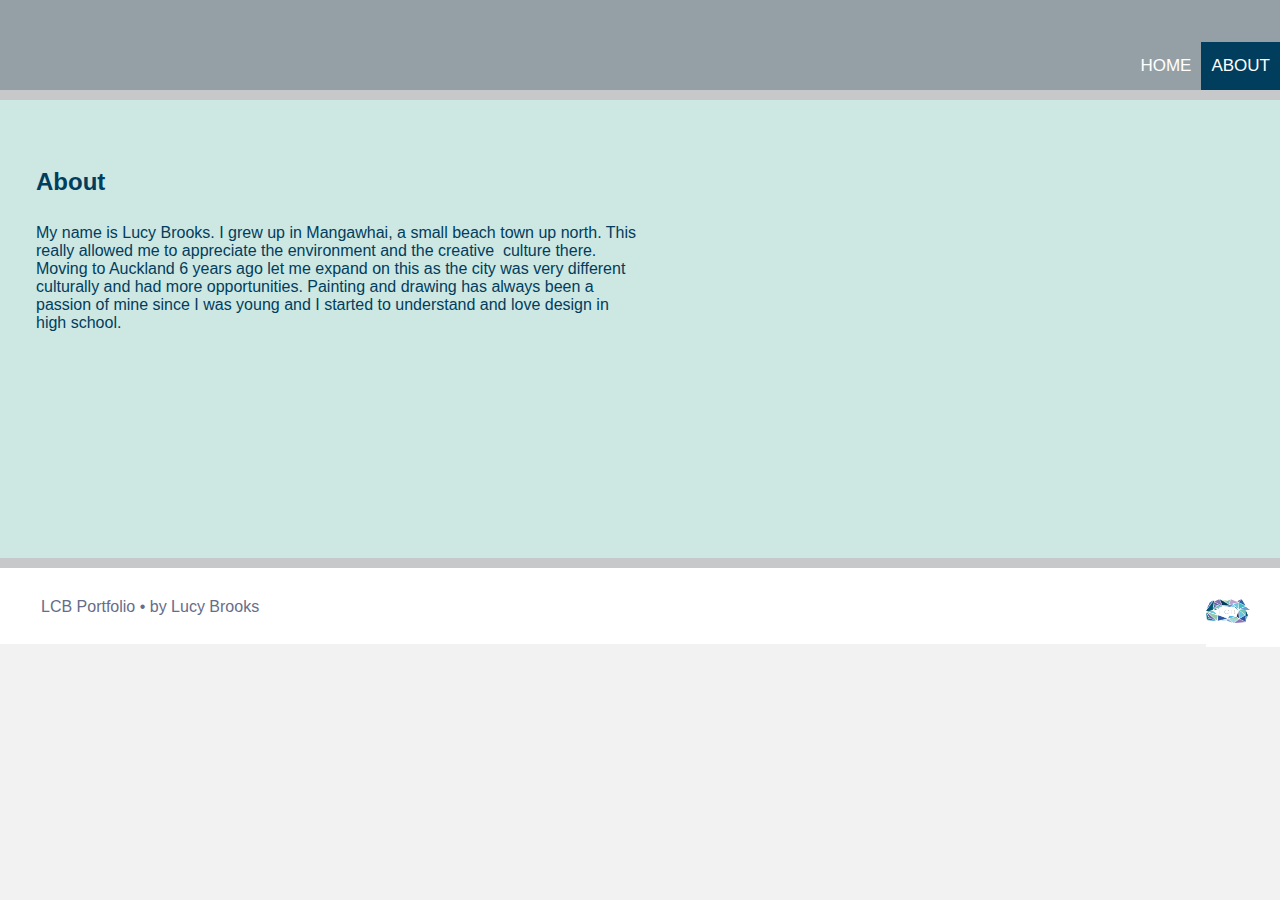
<file: about.html>
<!DOCTYPE html>

<html>

<html>
   <head>
      <title> ABOUT </title>
       <link rel="stylesheet" href="styles.css"/>
   </head>

     <body>

       <div class="header">

       <div class="nav">


       <div class="links">
       <a href="index.html" >HOME</a>
       <a class="active"href="#ABOUT">ABOUT</a>

       </div>
       </div>
       </div>

    <div class="Aboutcontainer" >

 <div class="abouttitle">
   About </br>
         </br>
 </div>

     <div class="aboutwords">
        My name is Lucy Brooks. I grew up in Mangawhai, a small beach town up north.
        This really allowed me to appreciate the environment and the creative 
        culture there. Moving to Auckland 6 years ago let me expand on
        this as the city was very different culturally and had more
        opportunities. Painting and drawing has always been a passion of
        mine since I was young and I started to understand and love design
        in high school.

      </div>

 </div>

  <div class="bottombanner">
  <div class="bannermessage">LCB Portfolio &bull; by Lucy Brooks
  <div class="bottomlogo">
  <img src="images/LCB.png" alt="bottomlogo" />
   </div>
   </div>
   </div>

  </body>

</html>
</file>
<file: styles.css>
<style>
@import url('https://fonts.googleapis.com/css?family=Catamaran');
</style>

* {
outline: 1px dotted lime;
}

body {
background-color:#f2f2f2;
margin: 0;
font-family: 'Catamaran', sans-serif;
}

.header {
height: 90px;
background-color:#95a0a6;
color: white;
border-bottom: 10px solid #c6c8c9;
}


.topnav {
    background-color: #333;
    overflow: hidden;
}


.nav a {
    float: left;
    display: block;
    color: #f2f2f2;
    text-align: center;
    padding: 14px 16px;
    font-size: 17px;
}


.nav a:hover {
    background-color: #ddd;
    color: black;
}


.nav a.active {
    background-color: #013d5c;
    color: white;
}



.links{
float: right;
font-size: 0.75rem;
color: white;
margin-top: 42px;

}


.links a {
color: white;
text-decoration: none;
padding-left: 10px;
padding-right: 10px;
}



.banner{
background-color: #ffffff;
padding: 20px 0;
text-align: center;
border-bottom: 10px solid #c6c8c9;
}

.banner img{
max-width: 920px;
width: 60%;
}

.Aboutcontainer{
max-width:100%;
height:330px;
background-color:#cde7e3;
color: #666d89;
padding-top:68px;
padding-left:36px;
padding-right:36px;
padding-bottom:60px;
border-bottom:10px solid #c6c8c9;
}

.abouttitle{
color: #013d5c;
font-family: 'Catamaran', sans-serif;
font-weight: bold;
font-size: 1.5rem;
background-color:#cde7e3;
font-weight: bold;
}

.aboutwords{
color: #013d5c;
font-family: 'Catamaran', sans-serif;
font-weight: lighter;
font-size: 1rem;
background-color:#cde7e3;
border-bottom:46px;
width:600px;
padding-right:30px;
}


.PaintingContainer{
max-width:100%;
height:864px;
background-color:#cde7e3;
max-width:100%;
height:900px;
color:#6E7593;
padding-top:64px;
padding-left:40px;
padding-right:40px;
padding-bottom:66px;
border-bottom:10px solid #c6c8c9;
}

.Paintingtitle{
color: #013d5c;
font-family: 'Catamaran', sans-serif;
font-weight:bold;
font-size: 1.5rem;
background-color:#cde7e3;
padding-bottom:7px;
width:946px;
}

.paintingwords{
font-size: 1rem;
color:#013d5c;
font-family: 'Catamaran' , sans-serif;
font-weight: lighter;
}


.gallery {
    margin: 10px;
    border: 2px solid #ffffff;
    float: left;
    width: 270px;
}

.gallery:hover {
    border: 2px solid #777;
}
.gallery img {
    width: 270px;
    height: 310px;

}

.desc {
    padding: 30px;
    text-align: center;
}



.designcontainer{
max-width:100%;
height:731px;
background-color:#95a0a6;
max-width:100%;
height:500px;
color:#666d89;
padding-top:65px;
padding-left:38px;
padding-right:38px;
padding-bottom:64px;
border-bottom:10px solid #c6c8c9;
}

.Designtitle{
color: #013d5c;
font-family: 'Catamaran', sans-serif;
font-weight:bold;
font-size: 1.5rem;
padding-bottom:10px;
width:100%;
}

.Designwords{
font-size: 1rem;
font-weight: lighter;
color: #013d5c;
}

.galleryd {
    margin: 10px;
    border: 2px solid #ffffff;
    float: left;
    width: 270px;
}

.galleryd:hover {
    border: 2px solid #777;
}
.galleryd img {
    width: 270px;
    height: 310px;
}

.desc {
    padding: 30px;
    text-align: center;
}



.bottombanner{
max-width:100%;
height:76px;
background-color:#ffff;
color: #666d89;
}

.bannermessage{
padding-top: 30px;
padding-left: 41px;
padding-bottom:30px;
padding-right: none;
}

.bottomlogo{
float:right;
background-color:#ffff;
padding-right:30px;
padding-bottom: 20px;

}

.bottomlogo img {
  width: 44px;
  height: 25px;
  max-width: 920px;

}



@media screen and (max-wdith:800px){

.gallery  {
  width: 20%;
}

.logo{
float: none;
text-align: center;
margin-top: 0;
padding-top: 15px;
}

.links{
float: none;
text-align: center;
margin-top: 16px;
}
</file>
